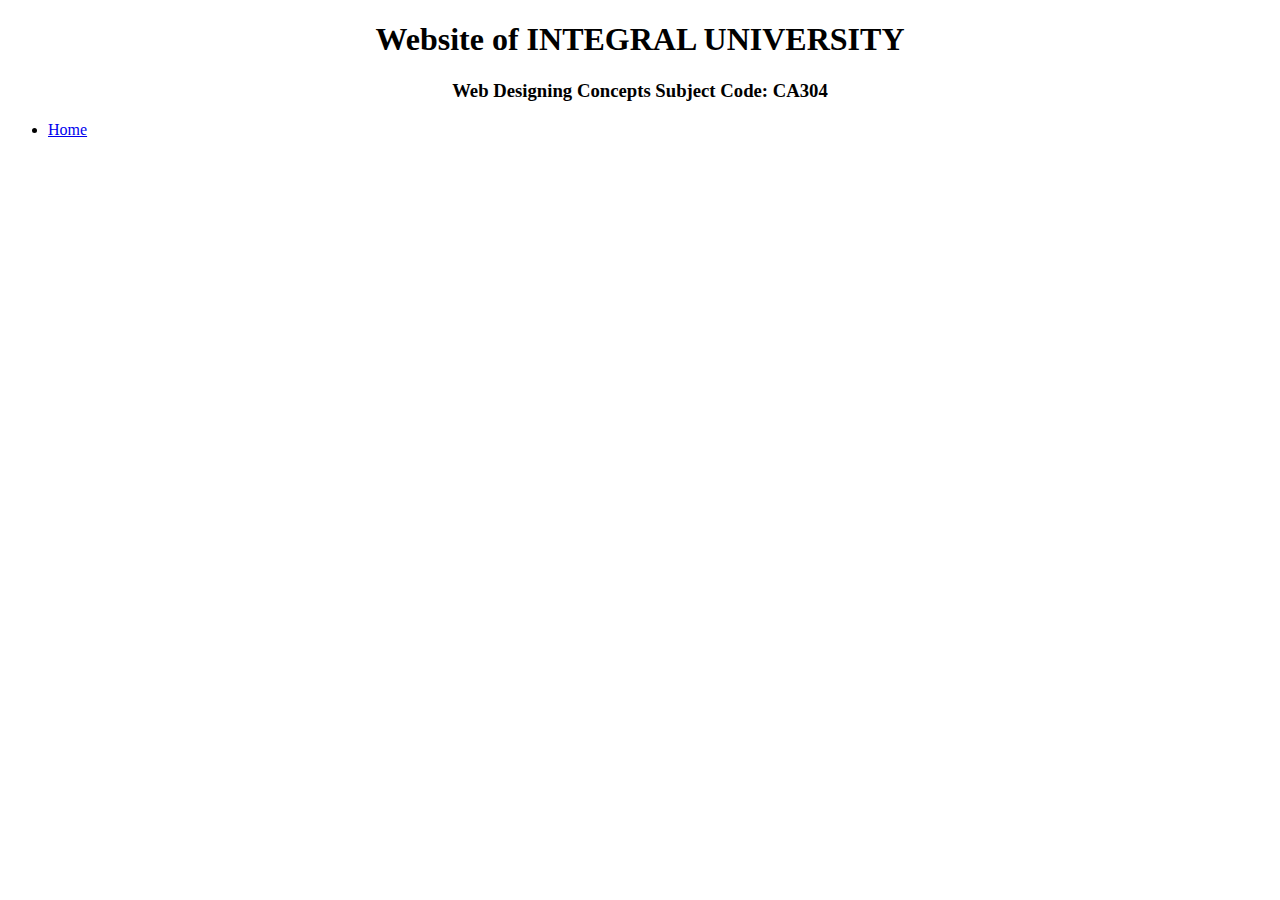
<file: index.html>
<!DOCTYPE html>
<html lang="en">
  <head>
    <meta charset="UTF-8" />
    <meta http-equiv="X-UA-Compatible" content="IE=edge" />
    <meta name="viewport" content="width=device-width, initial-scale=1.0" />
    <title>Document</title>
    <style>
      h1{
        text-align: center;
      }
      h3{
        text-align: center;
      }
    </style>
  </head>
  <body>
   <h1> Website of INTEGRAL UNIVERSITY</h1>
 <h3>Web Designing Concepts Subject Code: CA304</h3>
    <ul>
      <li><a href="home.html" target="parent">Home</a></li>
    </ul>
  </body>
</html>
</file>
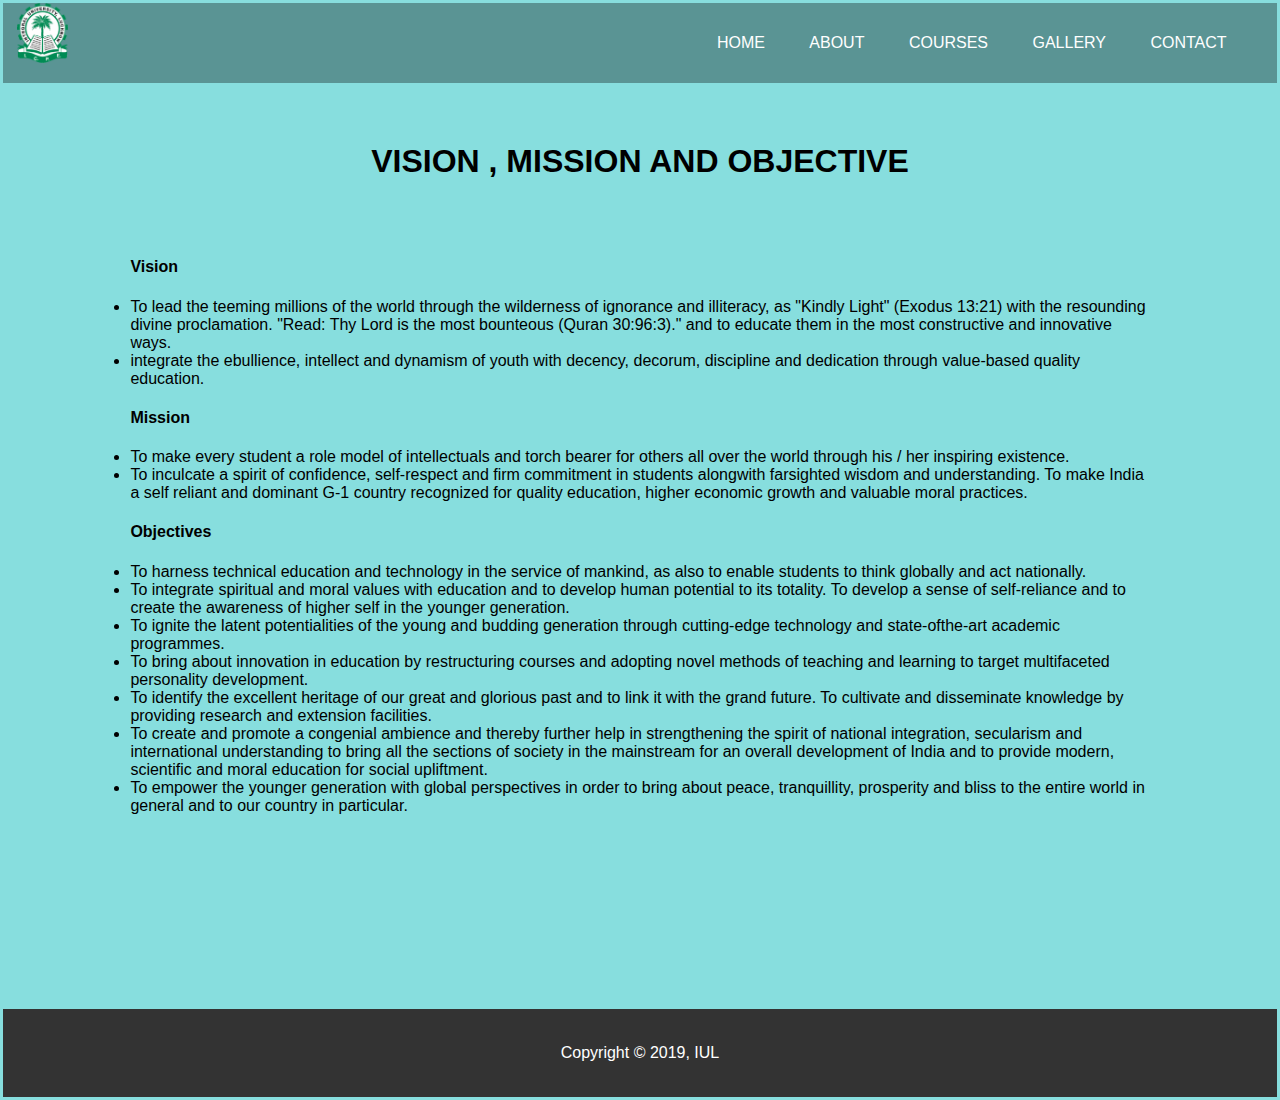
<file: about.html>
<!DOCTYPE html>
<html lang="en">
<head>
    <meta charset="UTF-8">
    <meta http-equiv="X-UA-Compatible" content="IE=edge">
    <meta name="viewport" content="width=device-width, initial-scale=1.0">
    <title>About</title>
    <link rel="stylesheet" href="style.css">
</head>
<body>
    <!--NAVIGATION-->
    <nav>
        <a href="home.html">  <img src="logo.png" class="img1" alt="logo"> </a>
        <ul>
            <li><a href="home.html">HOME</a></li>
            <li><a href="about.html">ABOUT</a></li>
            <li><a href="courses.html">COURSES</a></li>
            <li><a href="gallery.html">GALLERY</a></li>
            <li><a href="contact.html">CONTACT</a></li>
        </ul>
     </nav>
<!--END OF NAVIGATION-->
<!-- ABOUT -->
<div class="about">
    <h1>VISION , MISSION AND OBJECTIVE</h1>
    <br>
    <br>
    <p>
    
    <h4>Vision</h4>
    <li>To lead the teeming millions of the world through the wilderness of ignorance and illiteracy, as "Kindly Light" (Exodus 13:21) with the resounding divine proclamation. "Read: Thy Lord is the most bounteous (Quran 30:96:3)." and to educate them in the most constructive and innovative ways.</li>
    <li> integrate the ebullience, intellect and dynamism of youth with decency, decorum, discipline and dedication through value-based quality education.</li>
    <h4>Mission</h4>
    <li>To make every student a role model of intellectuals and torch bearer for others all over the world through his / her inspiring existence.</li>
    <li>To inculcate a spirit of conﬁdence, self-respect and ﬁrm commitment in students alongwith farsighted wisdom and understanding.
    To make India a self reliant and dominant G-1 country recognized for quality education, higher economic growth and valuable moral practices.</li>
    <h4>Objectives</h4>
    <li>To harness technical education and technology in the service of mankind, as also to enable students to think globally and act nationally.</li>
    <li>To integrate spiritual and moral values with education and to develop human potential to its totality. To develop a sense of self-reliance and to create the awareness of higher self in the younger generation.</li>
    <li>To ignite the latent potentialities of the young and budding generation through cutting-edge technology and state-ofthe-art academic programmes.</li>
    <li>To bring about innovation in education by restructuring courses and adopting novel methods of teaching and learning to target multifaceted personality development.</li>
    <li>To identify the excellent heritage of our great and glorious past and to link it with the grand future. To cultivate and disseminate knowledge by providing research and extension facilities.</li>
    <li> To create and promote a congenial ambience and thereby further help in strengthening the spirit of national integration, secularism and international understanding to bring all the sections of society in the mainstream for an overall development of India and to provide modern, scientiﬁc and moral education for social upliftment.</li>
    <li>To empower the younger generation with global perspectives in order to bring about peace, tranquillity, prosperity and bliss to the entire world in general and to our country in particular.</li></p>
</div>

<footer>
    <p>Copyright &copy; 2019, IUL</p>
</footer>
</body>
</html>
</file>
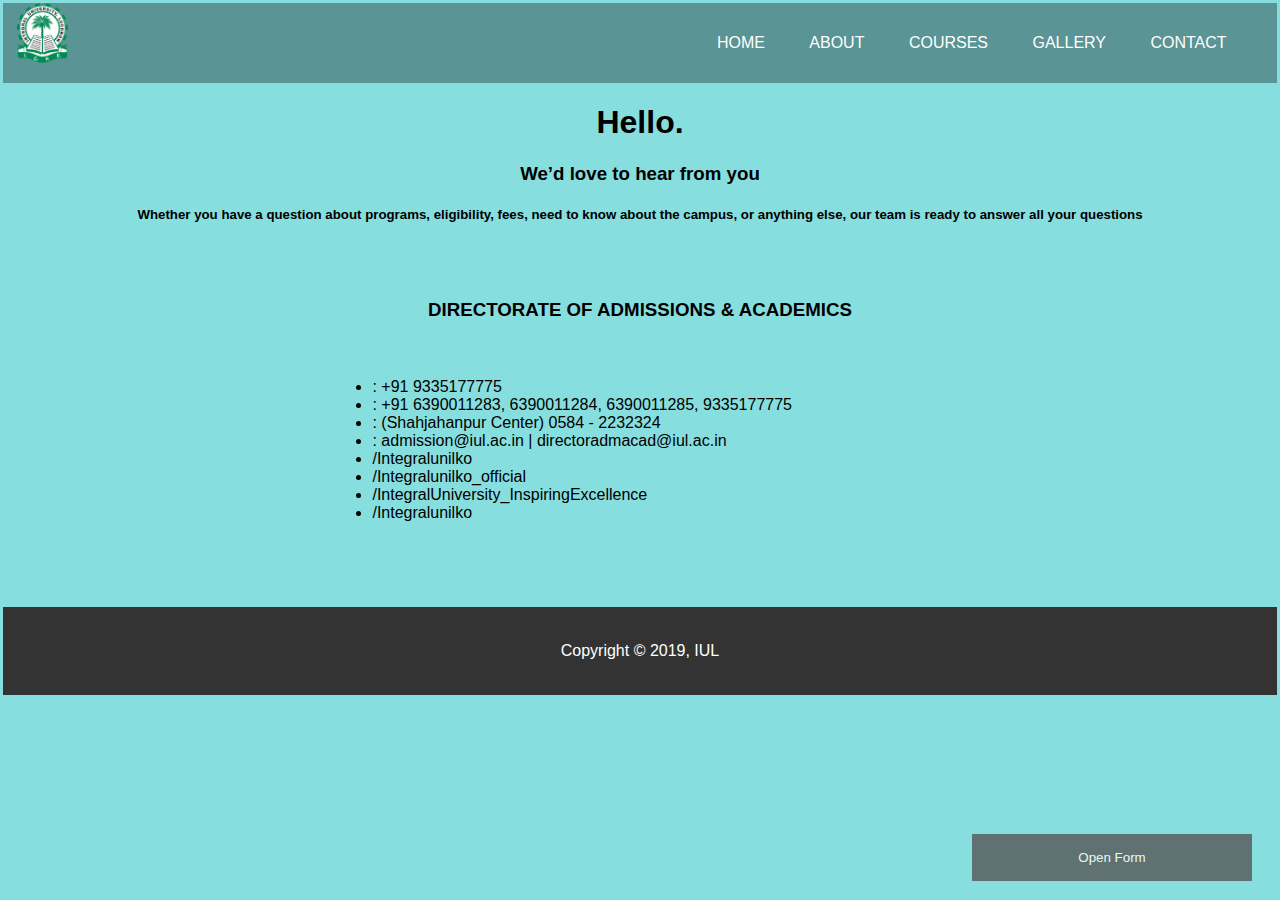
<file: contact.html>
<!DOCTYPE html>
<html lang="en">
<head>
    <meta charset="UTF-8">
    <meta http-equiv="X-UA-Compatible" content="IE=edge">
    <meta name="viewport" content="width=device-width, initial-scale=1.0">
    <title>contact</title>
    <link rel="stylesheet" href="style.css">
    <script>
        function openForm() {
          document.getElementById("myForm").style.display = "block";
        }
        
        function closeForm() {
          document.getElementById("myForm").style.display = "none";
        }
        </script>
</head>
<body>
    <!--NAVIGATION-->
    <nav>
        <a href="home.html"> <img src="logo.png" class="img1" alt="logo"> </a>
        <ul>
            <li><a href="home.html">HOME</a></li>
            <li><a href="about.html">ABOUT</a></li>
            <li><a href="courses.html">COURSES</a></li>
            <li><a href="gallery.html">GALLERY</a></li>
            <li><a href="contact.html">CONTACT</a></li>
        </ul>
     </nav>

<div class="contacts">
    <h1 style="text-align: center;">Hello.</h1>

<h3 style="text-align: center;">We’d love to hear from you</h3>

<h5 style="text-align: center;">Whether you have a question about programs, eligibility, fees, need to know

about the campus, or anything else, our team is ready to answer all your

questions
</h5>
<br>
<br>
<h3>DIRECTORATE OF ADMISSIONS & ACADEMICS</h3>

<ul>

<li> : +91 9335177775</li>

<li> : +91 6390011283, 6390011284, 6390011285, 9335177775</li>

<li> : (Shahjahanpur Center) 0584 - 2232324</li>

<li> : admission@iul.ac.in | directoradmacad@iul.ac.in</li>

<li> /Integralunilko</li>

<li> /Integralunilko_official</li>

<li> /IntegralUniversity_InspiringExcellence</li>

<li>  /Integralunilko</li>
</ul>
</div>


<br>

<!--END OF NAVIGATION-->
    <button class="open-button" onclick="openForm()">Open Form</button>
    <div class="form-popup" id="myForm">
        <form action="/action_page.php" class="form-container">
          <h1>QUERY</h1>
      
          <label for="email"><b>Email</b></label>
          <input type="text" placeholder="Enter Email" name="email" required>
      
          <label for="psw"><b>Query</b></label>
          <input type="text" placeholder="Query" name="psw" maxlength="4" size="4">
      
          <button type="submit" class="btn">submit</button>
          <button type="button" class="btn cancel" onclick="closeForm()">Close</button>
        </form>
      </div>
      <footer>
        <p>Copyright &copy; 2019, IUL</p>
    </footer>
</body>
</html>
</file>
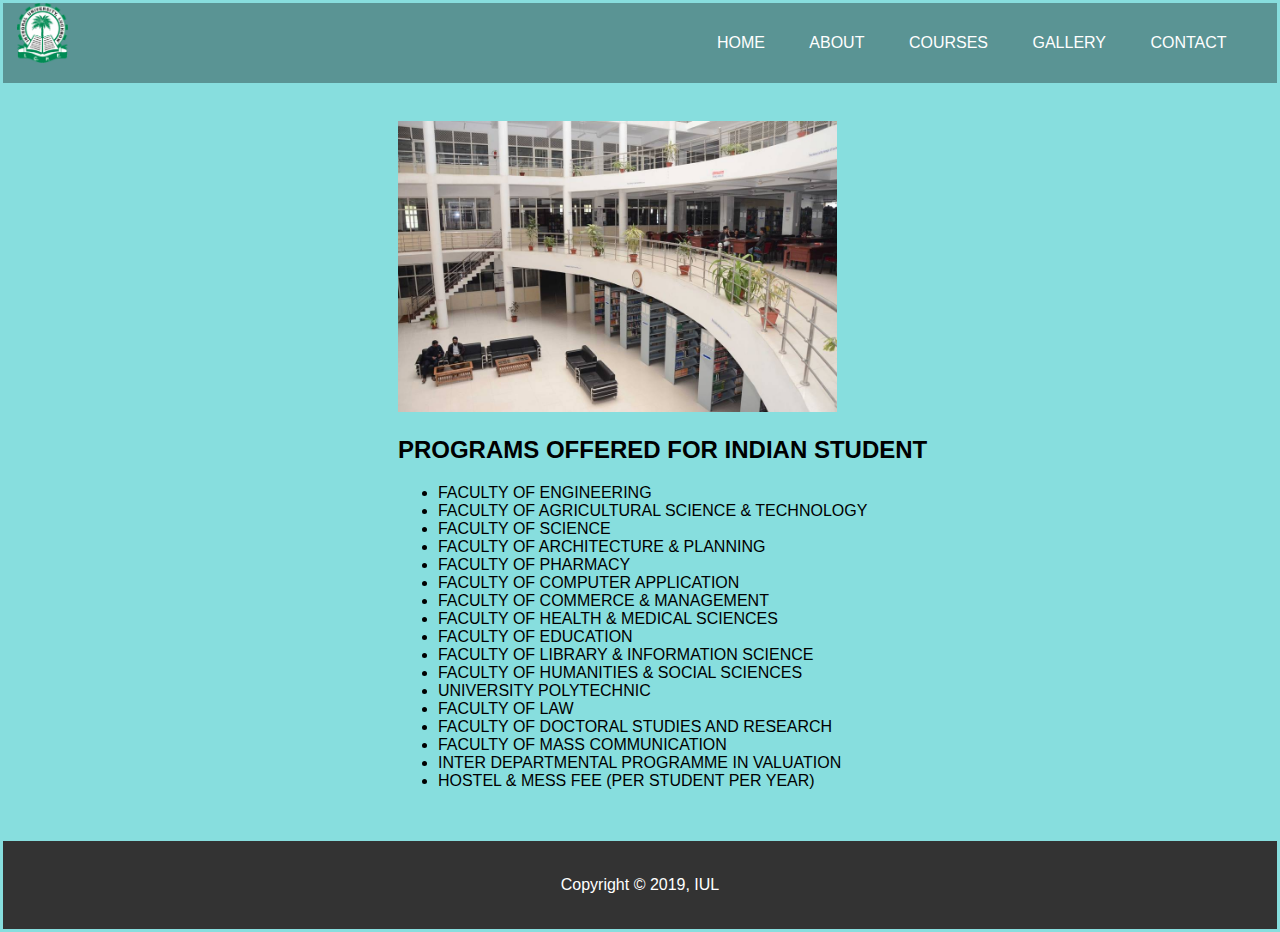
<file: courses.html>
<!DOCTYPE html>
<html lang="en">
<head>
    <meta charset="UTF-8">
    <meta http-equiv="X-UA-Compatible" content="IE=edge">
    <meta name="viewport" content="width=device-width, initial-scale=1.0">
    <title>Courses</title>
    <link rel="stylesheet" href="style.css">
</head>
<body>
    <!--NAVIGATION-->
    <nav>
        <a href="home.html">  <img src="logo.png" class="img1" alt="logo"> </a>
        <ul>
            <li><a href="home.html">HOME</a></li>
            <li><a href="about.html">ABOUT</a></li>
            <li><a href="courses.html">COURSES</a></li>
            <li><a href="gallery.html">GALLERY</a></li>
            <li><a href="contact.html">CONTACT</a></li>
        </ul>
     </nav>
<!--END OF NAVIGATION-->

<div class="course">
    <img src="img3.jpg" alt="">
<h2>PROGRAMS OFFERED FOR INDIAN STUDENT</h2>
<ul>
    <li>FACULTY OF ENGINEERING</li>
    <li>FACULTY OF AGRICULTURAL SCIENCE & TECHNOLOGY</li>
<li>FACULTY OF SCIENCE</li>
<li>FACULTY OF ARCHITECTURE & PLANNING</li>
<li>FACULTY OF PHARMACY</li>
<li>FACULTY OF COMPUTER APPLICATION</li>
<li>FACULTY OF COMMERCE & MANAGEMENT</li>
<li>FACULTY OF HEALTH & MEDICAL SCIENCES</li>
<li>FACULTY OF EDUCATION</li>
<li>FACULTY OF LIBRARY & INFORMATION SCIENCE</li>
<li>FACULTY OF HUMANITIES & SOCIAL SCIENCES</li>
<li>UNIVERSITY POLYTECHNIC</li>
<li>FACULTY OF LAW</li>
<li>FACULTY OF DOCTORAL STUDIES AND RESEARCH</li>
<li>FACULTY OF MASS COMMUNICATION</li>
<li>INTER DEPARTMENTAL PROGRAMME IN VALUATION</li>
<li> HOSTEL & MESS FEE (PER STUDENT PER YEAR)</li>
</ul>
</div>
<footer>
    <p>Copyright &copy; 2019, IUL</p>
</footer>
</body>
</html>
</file>
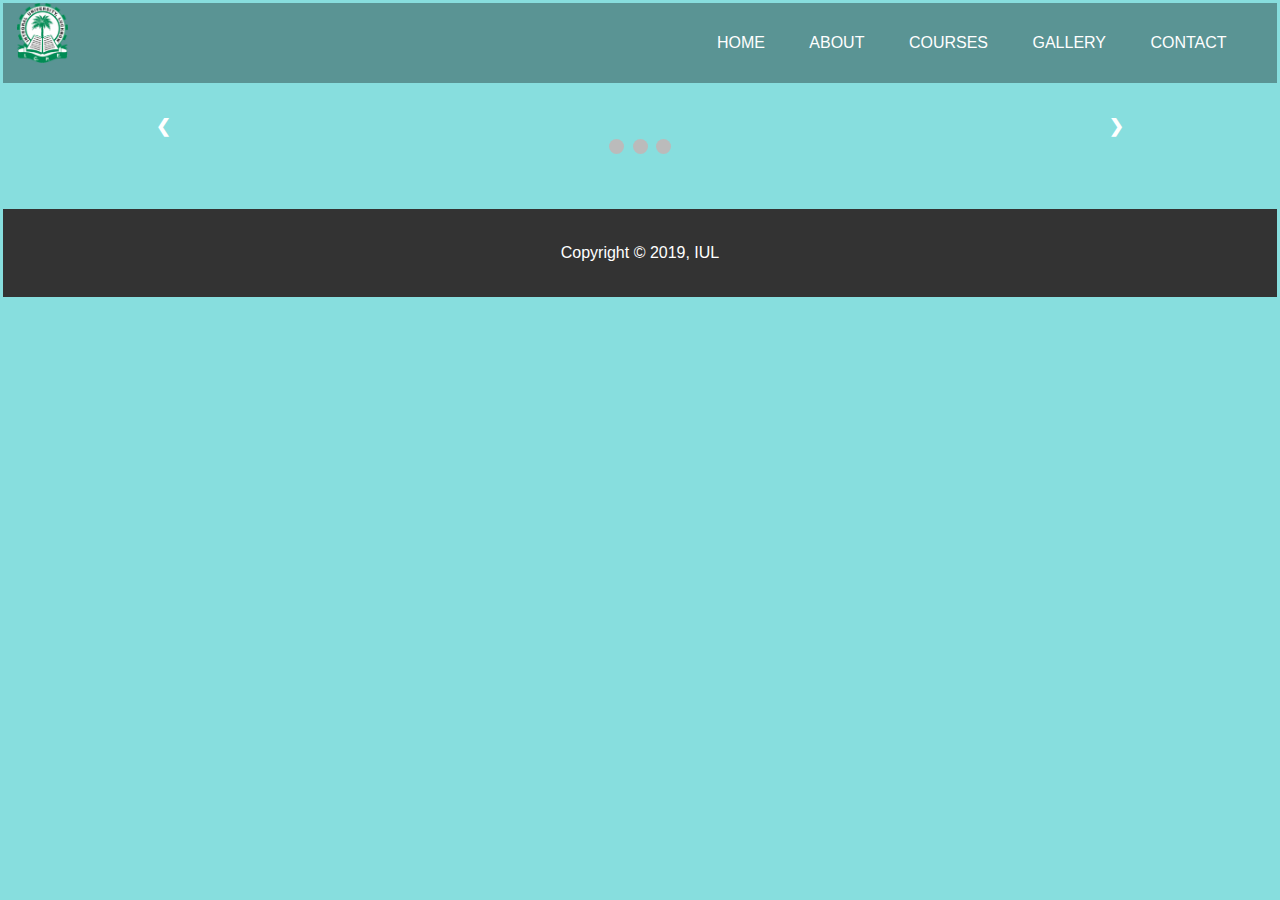
<file: gallery.html>
<!DOCTYPE html>
<html lang="en">
<head>
    <meta charset="UTF-8">
    <meta http-equiv="X-UA-Compatible" content="IE=edge">
    <meta name="viewport" content="width=device-width, initial-scale=1.0">
    <title>Gallery</title>
    <link rel="stylesheet" href="style.css">
    <script>
     var slideIndex = 1;
showSlides(slideIndex);

function plusSlides(n) {
  showSlides(slideIndex += n);
}

function currentSlide(n) {
  showSlides(slideIndex = n);
}

function showSlides(n) {
  var i;
  var slides = document.getElementsByClassName("mySlides");
  var dots = document.getElementsByClassName("dot");
  if (n > slides.length) {slideIndex = 1}    
  if (n < 1) {slideIndex = slides.length}
  for (i = 0; i < slides.length; i++) {
      slides[i].style.display = "none";  
  }
  for (i = 0; i < dots.length; i++) {
      dots[i].className = dots[i].className.replace(" active", "");
  }
  slides[slideIndex-1].style.display = "block";  
  dots[slideIndex-1].className += " active";
}
    </script>
</head>
<body>
    <!--NAVIGATION-->
    <nav>
        <a href="home.html"> <img src="logo.png" class="img1" alt="logo"> </a>
        <ul>
            <li><a href="home.html">HOME</a></li>
            <li><a href="about.html">ABOUT</a></li>
            <li><a href="courses.html">COURSES</a></li>
            <li><a href="gallery.html">GALLERY</a></li>
            <li><a href="contact.html">CONTACT</a></li>
        </ul>
     </nav>
<!--END OF NAVIGATION-->
  
<!-- Slideshow container -->
<div class="slideshow-container">

    <!-- Full-width images with number and caption text -->
    <div class="mySlides fade">
      <div class="numbertext">1 / 9</div>
      <img src="img8.jpg" style="width:100%">
      <div class="text">Caption Text</div>
    </div>
  
    <div class="mySlides fade">
      <div class="numbertext">2 / 9</div>
      <img src="img2.jpg" style="width:100%">
      <div class="text">Caption Two</div>
    </div>
  
    <div class="mySlides fade">
      <div class="numbertext">3 / 9</div>
      <img src="img9.jpg" style="width:100%">
      <div class="text">Caption Three</div>
    </div>

    <div class="mySlides fade">
        <div class="numbertext">4 / 9</div>
        <img src="img3.jpg" style="width:100%">
        <div class="text">Caption Three</div>
      </div>

      <div class="mySlides fade">
        <div class="numbertext">5 / 9</div>
        <img src="img4.jpg" style="width:100%">
        <div class="text">Caption Three</div>
      </div>

      <div class="mySlides fade">
        <div class="numbertext">6 / 9</div>
        <img src="img5.jpg" style="width:100%">
        <div class="text">Caption Three</div>
      </div>

      <div class="mySlides fade">
        <div class="numbertext">7 / 9</div>
        <img src="img6.jpg" style="width:100%">
        <div class="text">Caption Three</div>
      </div>

      <div class="mySlides fade">
        <div class="numbertext">8 / 9</div>
        <img src="img7.jpg" style="width:100%">
        <div class="text">Caption Three</div>
      </div>

      <div class="mySlides fade">
        <div class="numbertext">9 / 9</div>
        <img src="img1.png" style="width:100%">
        <div class="text">Caption Three</div>
      </div>
  
    <!-- Next and previous buttons -->
    <a class="prev" onclick="plusSlides(-1)">&#10094;</a>
    <a class="next" onclick="plusSlides(1)">&#10095;</a>
  </div>
  <br>
  
  <!-- The dots/circles -->
  <div style="text-align:center">
    <span class="dot" onclick="currentSlide(1)"></span>
    <span class="dot" onclick="currentSlide(2)"></span>
    <span class="dot" onclick="currentSlide(3)"></span>
  </div>

    <footer>
        <p>Copyright &copy; 2019, IUL</p>
    </footer>
     
</body>
</html>
</file>
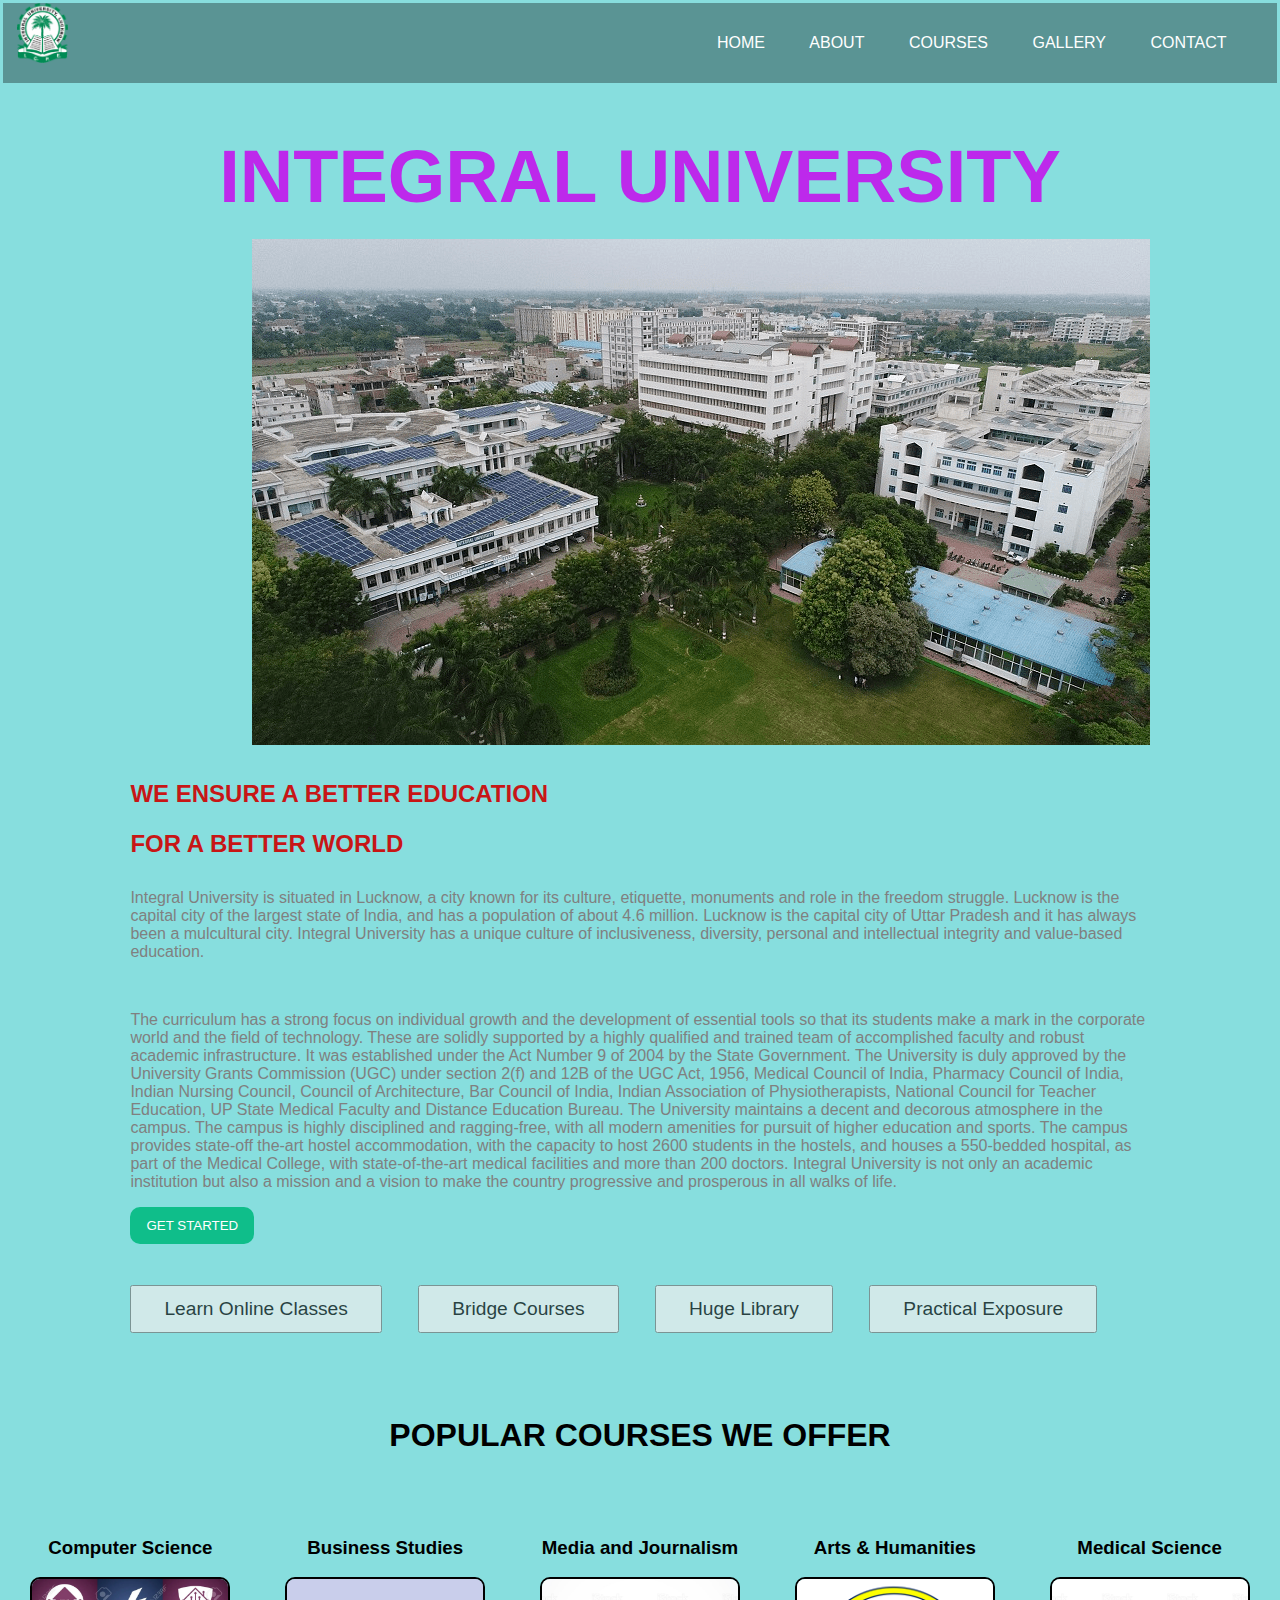
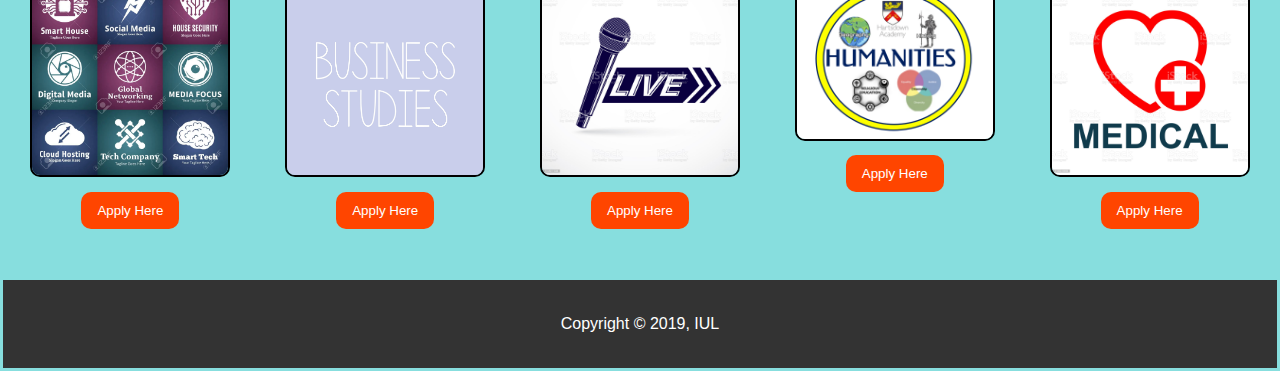
<file: home.html>
<!DOCTYPE html>
<html lang="en">
<head>
    <meta charset="UTF-8">
     <meta name="viewport" content="width=device-width, initial-scale=1.0">
    <title>INTEGRAL UNIVERSITY</title>
    <link rel="stylesheet" href="style.css">
</head>
<body>
<!--NAVIGATION-->
       <nav>
         <a href="home.html"> <img src="logo.png" class="img1" alt="logo" > </a>
          <ul>
              <li><a href="home.html">HOME</a></li>
              <li><a href="about.html">ABOUT</a></li>
              <li><a href="courses.html">COURSES</a></li>
              <li><a href="gallery.html">GALLERY</a></li>
              <li><a href="contact.html">CONTACT</a></li>
          </ul>
       </nav>
<!--END OF NAVIGATION-->
      
      <div class="section">
          <h1>INTEGRAL UNIVERSITY</h1>    
          <img src="img1.png" alt="">
          <h2>WE ENSURE A BETTER EDUCATION <br> FOR A BETTER WORLD</h2>
          <p>Integral University is situated in Lucknow, a city known for its culture, etiquette, monuments and role in the freedom struggle. Lucknow is the capital city of the largest state of India, and has a population of about 4.6 million. Lucknow is the capital city of Uttar Pradesh and it has always been a mulcultural city. Integral University has a unique culture of inclusiveness, diversity, personal and intellectual integrity and value-based education.</p>

          <br>
          <p>The curriculum has a strong focus on individual growth and the development of essential tools so that its students make a mark in the corporate world and the ﬁeld of technology. These are solidly supported by a highly qualiﬁed and trained team of accomplished faculty and robust academic infrastructure. It was established under the Act Number 9 of 2004 by the State Government. The University is duly approved by the University Grants Commission (UGC) under section 2(f) and 12B of the UGC Act, 1956, Medical Council of India, Pharmacy Council of India, Indian Nursing Council, Council of Architecture, Bar Council of India, Indian Association of Physiotherapists, National Council for Teacher Education, UP State Medical Faculty and Distance Education Bureau. The University maintains a decent and decorous atmosphere in the campus. The campus is highly disciplined and ragging-free, with all modern amenities for pursuit of higher education and sports. The campus provides state-off the-art hostel accommodation, with the capacity to host 2600 students in the hostels, and houses a 550-bedded hospital, as part of the Medical College, with state-of-the-art medical facilities and more than 200 doctors. Integral University is not only an academic institution but also a mission and a vision to make the country progressive and prosperous in all walks of life.</p>
          
          <a href="#"><button class="btn-1">GET STARTED</button></a>
<!--FEATURES-->
         <div class="features">
             <button>Learn Online Classes</button>
             <button>Bridge Courses</button>
             <button>Huge Library</button>
             <button>Practical Exposure</button>
         </div>
<!--END OF FEATURES-->
      </div>
<!--END OF SECTION-->   
<!--SHOWCASE-->
   <showcase>
       <h1>POPULAR COURSES WE OFFER</h1>
       <div id="courses">
           <div class="cs">
               <h3>Computer Science</h3>
               <img src="logo2.jpg" width="50%" alt="cs">
               <a href="#" ><button class="apply">Apply Here</button></a>
           </div>
           <div class="business">
               <h3>Business Studies</h3>
               <img src="logo3.jpg" alt="business">
               <a href="#" ><button class="apply">Apply Here</button></a>
           </div>
           <div class="journalism">
               <h3>Media and Journalism</h3>
               <img src="logo4.jpg" alt="media">
               <a href="#" ><button class="apply">Apply Here</button></a>
           </div>
           <div class="arts">
               <h3>Arts & Humanities</h3>
               <img src="logo5.png" alt="arts">
               <a href="#" ><button class="apply">Apply Here</button></a>
           </div>
           <div class="medical">
               <h3>Medical Science</h3>
               <img src="logo6.jpg" alt="ms">
               <a href="#" ><button class="apply">Apply Here</button></a>
           </div>
       </div>
   </showcase>
<!--END OF SHOWCASE-->
   
   <footer>
       <p>Copyright &copy; 2019, IUL</p>
   </footer>
    
</body>
</html>
</file>
<file: style.css>
body{
    font-family: sans-serif;
    margin: 0;
    padding: 3px;
    background-color: rgb(135, 222, 222);
}


nav{
    width: 100%;
    height: 80px;
    background-color: #0005;
    line-height: 80px;
}

nav img{
    width: 4%;
    margin-left: 0.9rem;
    margin-top: 0%;
}

nav ul{
    float: right;
    margin: 0;
    margin-right: 1.9rem;
}

nav ul li{
    list-style-type: none;
    display: inline-block;
}

nav ul li a{
    text-decoration: none;
    color: #fff;
    padding: 20px;
}


nav ul li:hover{
    background-color: coral;
    color: #000;
    font-weight: bold;
    font-size: 1.2rem;
}

.section{
    width: 80%;
    margin: auto;
    overflow: hidden;
    margin-top: 4%;
}

.section h1{
    color: rgb(189, 41, 235);
    font-size: 74px;
    font-weight: bolder;
    margin-top: 0px;
    margin-bottom: 20px;
    text-align: center;
}
.section h2{
    color: rgb(199, 22, 22);
    line-height: 50px;

}

.section img{
    margin-left: 122px;
}

.section p{
    color: gray;
}

.btn-1{
    background-color: rgb(15, 190, 138);
    padding: 0.7rem 1rem;
    color: #fff;
    border: none;
    border-radius: 10px;
}

.features{
    margin-top: 4%;
    margin-bottom: 2%;
}

.features button{
    padding: 0.7rem 2rem;
    margin-right: 2rem;
    font-size: 1.2rem;
    opacity: 0.7;
}

showcase h1{
    margin-top: 5%;
    margin-bottom: 5%;
    text-align: center;
}

#courses{
    display: flex;
    justify-content: space-around;
    text-align: center;
}

#courses img{
    width: 200px;
    border-radius: 10px;
    border: 2px solid #000;
    margin: auto;
}

.apply{
    margin-top: 4%;
    background-color: orangered;
    padding: 0.7rem 1rem;
    color: #fff;
    border: none;
    border-radius: 10px;
}

footer{
    background-color: #333;
    color: #fff;
    text-align: center;
    padding: 1.2rem;
    margin-top: 4%;
}

/* about */

.about{
    padding: 10%;
    margin-top: -7%;
    
}
.about h1{
    text-align: center;
}

/* COURSES */

.course{
    padding-left: 31%;
    padding-top: 3%;
}
.course img{
    max-width: 50%;
    height: auto;
}

/* contact */


body {font-family: Arial, Helvetica, sans-serif;}
* {box-sizing: border-box;}

/* Button used to open the contact form - fixed at the bottom of the page */
.open-button {
  background-color: #555;
  color: white;
  padding: 16px 20px;
  border: none;
  cursor: pointer;
  opacity: 0.8;
  position: fixed;
  bottom: 19px;
  right: 28px;
  width: 280px;
}

/* The popup form - hidden by default */
.form-popup {
  display: none;
  position: fixed;
  bottom: 0;
  right: 15px;
  border: 3px solid #f1f1f1;
  z-index: 9;
}

/* Add styles to the form container */
.form-container {
  max-width: 300px;
  padding: 10px;
  background-color: white;
}

/* Full-width input fields */
.form-container input[type=text], .form-container input[type=password] {
  width: 100%;
  padding: 15px;
  margin: 5px 0 22px 0;
  border: none;
  background: #f1f1f1;
}

/* When the inputs get focus, do something */
.form-container input[type=text]:focus, .form-container input[type=password]:focus {
  background-color: #ddd;
  outline: none;
}

/* Set a style for the submit/login button */
.form-container .btn {
  background-color: #04AA6D;
  color: white;
  padding: 16px 20px;
  border: none;
  cursor: pointer;
  width: 100%;
  margin-bottom:10px;
  opacity: 0.8;
}

/* Add a red background color to the cancel button */
.form-container .cancel {
  background-color: red;
}

/* Add some hover effects to buttons */
.form-container .btn:hover, .open-button:hover {
  opacity: 1;
}

.contacts ul{
    padding-left: 29%;
    padding-top: 3%;
}

.contacts h3{
    text-align: center;
    font-weight: 800;
}

/* gallery */

* {box-sizing:border-box}

/* Slideshow container */
.slideshow-container {
  max-width: 1000px;
  position: relative;
  margin: auto;
  margin-top: 38px;
}

/* Hide the images by default */
.mySlides {
  display: none;
}

/* Next & previous buttons */
.prev, .next {
  cursor: pointer;
  position: absolute;
  top: 50%;
  width: auto;
  margin-top: -22px;
  padding: 16px;
  color: white;
  font-weight: bold;
  font-size: 18px;
  transition: 0.6s ease;
  border-radius: 0 3px 3px 0;
  user-select: none;
}

/* Position the "next button" to the right */
.next {
  right: 0;
  border-radius: 3px 0 0 3px;
}

/* On hover, add a black background color with a little bit see-through */
.prev:hover, .next:hover {
  background-color: rgba(0,0,0,0.8);
}

/* Caption text */
.text {
  color: #f2f2f2;
  font-size: 15px;
  padding: 8px 12px;
  position: absolute;
  bottom: 8px;
  width: 100%;
  text-align: center;
}

/* Number text (1/3 etc) */
.numbertext {
  color: #f2f2f2;
  font-size: 12px;
  padding: 8px 12px;
  position: absolute;
  top: 0;
}

/* The dots/bullets/indicators */
.dot {
  cursor: pointer;
  height: 15px;
  width: 15px;
  margin: 0 2px;
  background-color: #bbb;
  border-radius: 50%;
  display: inline-block;
  transition: background-color 0.6s ease;
}

.active, .dot:hover {
  background-color: #717171;
}

/* Fading animation */
.fade {
  -webkit-animation-name: fade;
  -webkit-animation-duration: 1.5s;
  animation-name: fade;
  animation-duration: 1.5s;
}

@-webkit-keyframes fade {
  from {opacity: .4}
  to {opacity: 1}
}

@keyframes fade {
  from {opacity: .4}
  to {opacity: 1}
}
</file>
